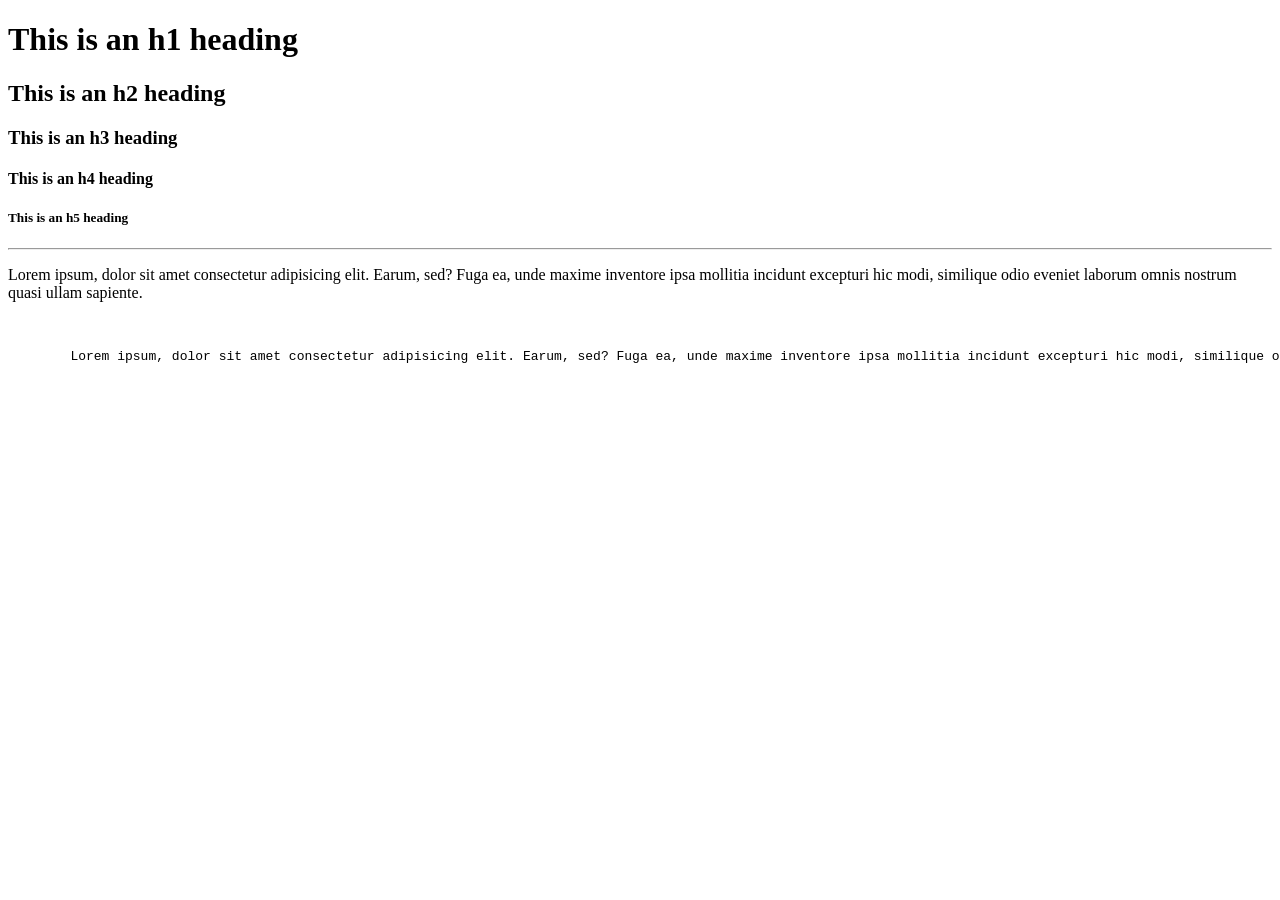
<file: HTML&CSSFullCourse/index.html>
<!DOCTYPE html>

<html>

<head>
    <title>My first website</title>
</head>

<body>
    <h1>This is an h1 heading</h1>
    <h2>This is an h2 heading</h2>
    <h3>This is an h3 heading</h3>
    <h4>This is an h4 heading</h4>
    <h5>This is an h5 heading</h5>

    <hr>

    <p>
        Lorem ipsum, dolor sit amet consectetur adipisicing elit. Earum, sed? Fuga ea, unde maxime inventore ipsa
        mollitia incidunt excepturi hic modi, similique odio eveniet laborum omnis nostrum quasi ullam sapiente.
    </p>

    <br>

    <pre>
        Lorem ipsum, dolor sit amet consectetur adipisicing elit. Earum, sed? Fuga ea, unde maxime inventore ipsa mollitia incidunt excepturi hic modi, similique odio eveniet laborum omnis nostrum quasi ullam sapiente.
    </pre>

    <!-- This is a comment -->
    <!-- Use shift + alt + f to clean the code -->
</body>

</html>
</file>
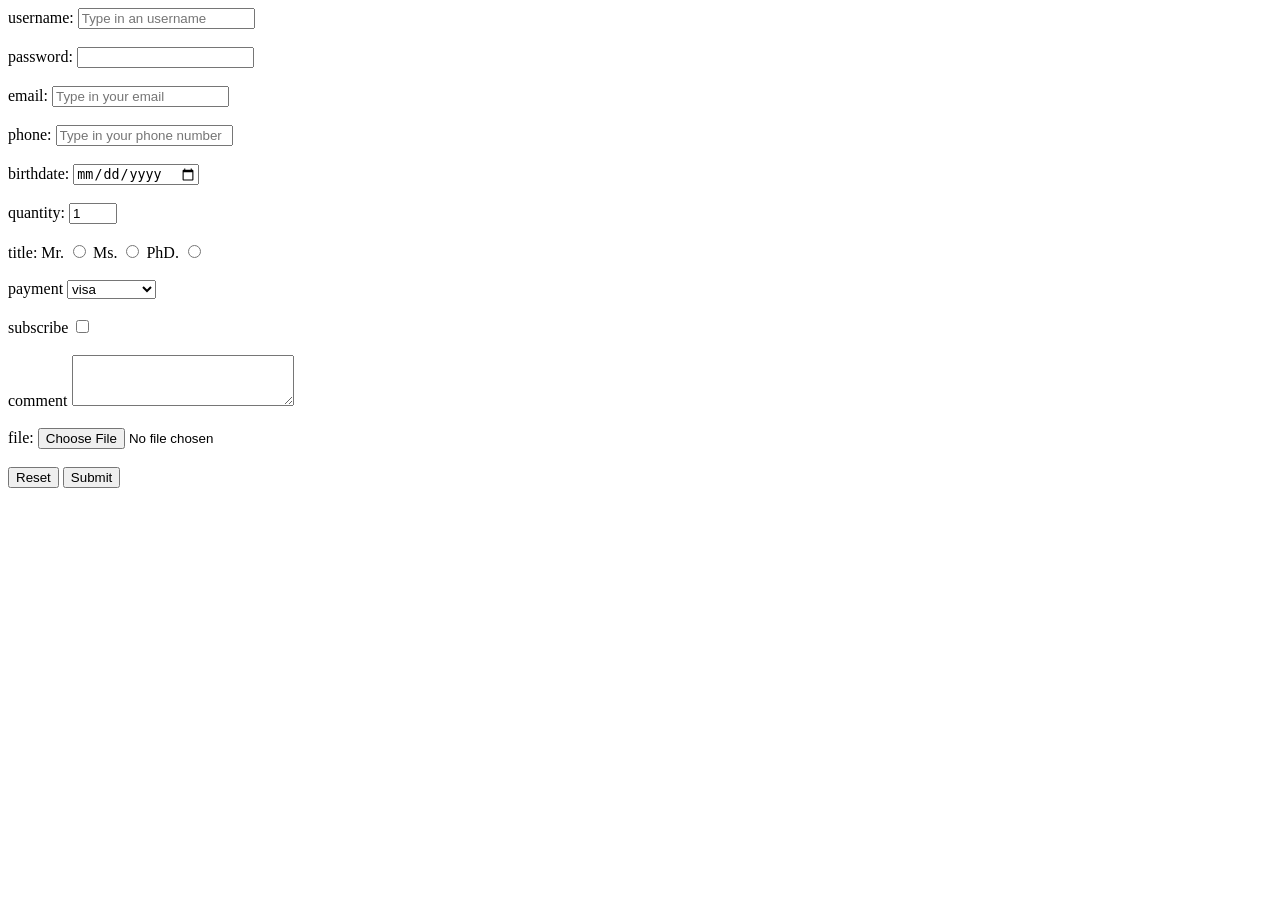
<file: HTML&CSSFullCourse/index10.html>
<!DOCTYPE html>
<html lang="en">

<head>
    <meta charset="UTF-8">
    <meta http-equiv="X-UA-Compatible" content="IE=edge">
    <meta name="viewport" content="width=device-width, initial-scale=1.0">
    <link rel="icon" type="image/png" href="Images/favicon.png">
    <title>My tenth website</title>
</head>

<body>

    <form action="index.php" method="POST" enctype="multipart/form-data">

        <label for="username">username:</label>
        <input type="text" id="username" placeholder="Type in an username" minlength="6" maxlength="10" required>
        <br>
        <br>
        <label for="password">password:</label>
        <input type="password" id="password" minlength="6" maxlength="10" required>
        <br>
        <br>
        <label for="email">email:</label>
        <input type="email" id="email" placeholder="Type in your email" required>
        <br>
        <br>
        <label for="phone">phone:</label>
        <input type="tel" id="phone" placeholder="Type in your phone number" pattern="[0-9]{3}-[0-9]{3}-[0-9]{3}">
        <br>
        <br>
        <label for="bday">birthdate:</label>
        <input type="date" id="bday">
        <br>
        <br>
        <label for="quantity">quantity:</label>
        <input type="number" id="quantity" min="0" max="99" value="1">
        <br>
        <br>
        <label for="title">title:</label>

        <label for="Mr.">Mr.</label>
        <input type="radio" id="Mr." value="Mr." name="title">

        <label for="Ms.">Ms.</label>
        <input type="radio" id="Ms." value="Ms." name="title">

        <label for="PhD.">PhD.</label>
        <input type="radio" id="PhD." value="PhD." name="title">
        <br>
        <br>
        <label for="payment">payment</label>
        <select id="payment">
            <option value="visa">visa</option>
            <option value="mastercard">mastercard</option>
            <option value="giftcard">giftcard</option>
        </select>
        <br>
        <br>
        <label for="subscribe">subscribe</label>
        <input type="checkbox" id="subscribe">
        <br>
        <br>
        <label for="comment">comment</label>
        <textarea id="comment" rows="3" cols="25"></textarea>
        <br>
        <br>
        <label for="file">file:</label>
        <input type="file" id="file" accept="image/png, image/jpeg">
        <br>
        <br>
        <input type="reset">
        <input type="submit">
    </form>

</body>

</html>
</file>
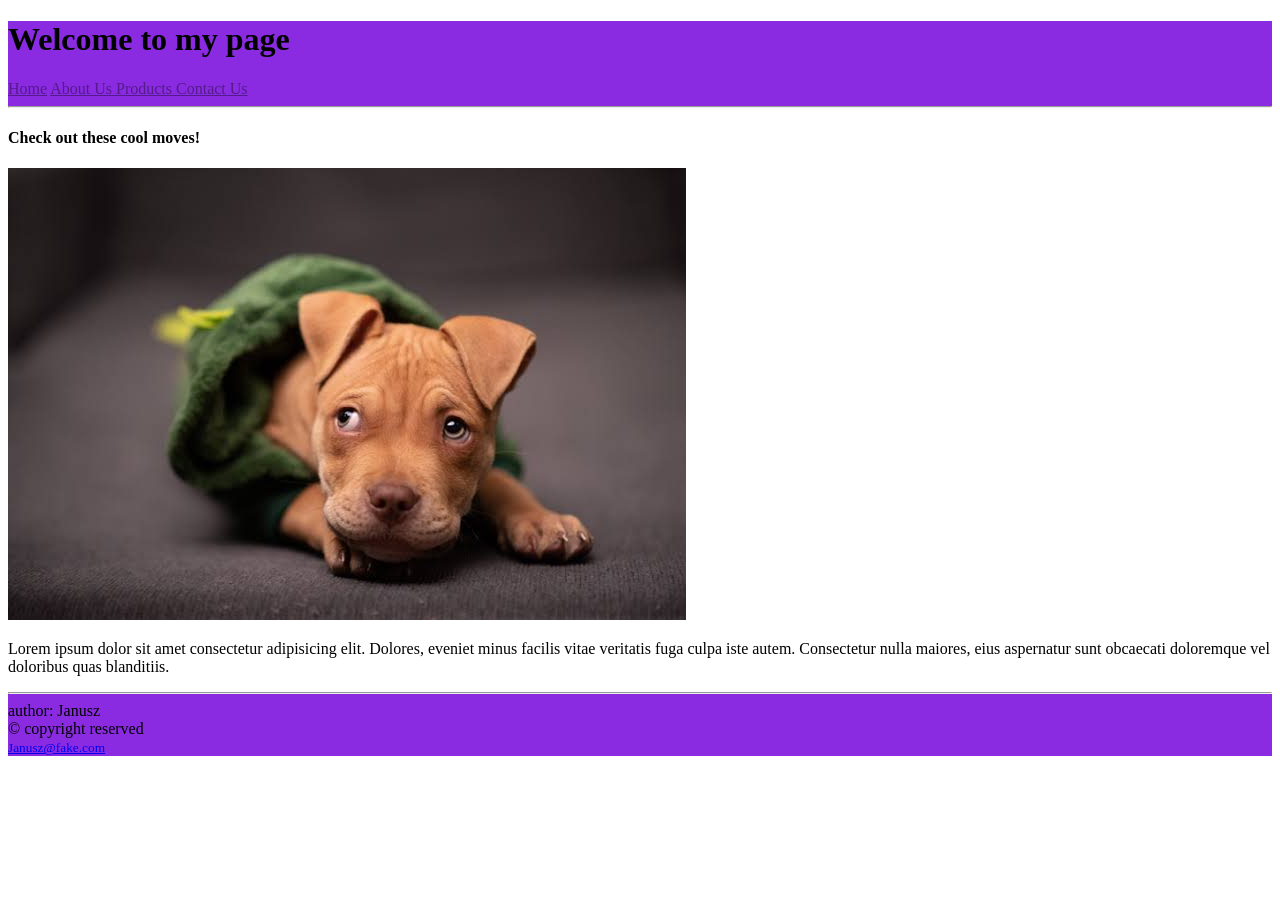
<file: HTML&CSSFullCourse/index11.html>
<!DOCTYPE html>
<html lang="en">

<head>
    <meta charset="UTF-8">
    <meta http-equiv="X-UA-Compatible" content="IE=edge">
    <meta name="viewport" content="width=device-width, initial-scale=1.0">
    <link rel="icon" type="image/png" href="Images/favicon.png">
    <title>My eleventh website</title>
</head>

<body>
    <header style="background-color: blueviolet;">
        <h1>Welcome to my page</h1>
        <a href="">Home</a>
        <a href="">About Us </a>
        <a href="">Products </a>
        <a href="">Contact Us</a>
        <hr>


    </header>

    <main>
        <h4>Check out these cool moves!</h4>
        <image src="Images/images1.jpg" alt="profile picture">
            <p>Lorem ipsum dolor sit amet consectetur adipisicing elit. Dolores, eveniet minus facilis vitae veritatis
                fuga culpa iste autem. Consectetur nulla maiores, eius aspernatur sunt obcaecati doloremque vel
                doloribus quas blanditiis.</p>
    </main>

    <footer style="background-color: blueviolet;">

        <hr>
        author: Janusz
        <br>
        &copy; copyright reserved
        <br>
        <small> <a href="mailto:Janusz@fake.com">Janusz@fake.com</a></small>

    </footer>


</body>

</html>
</file>
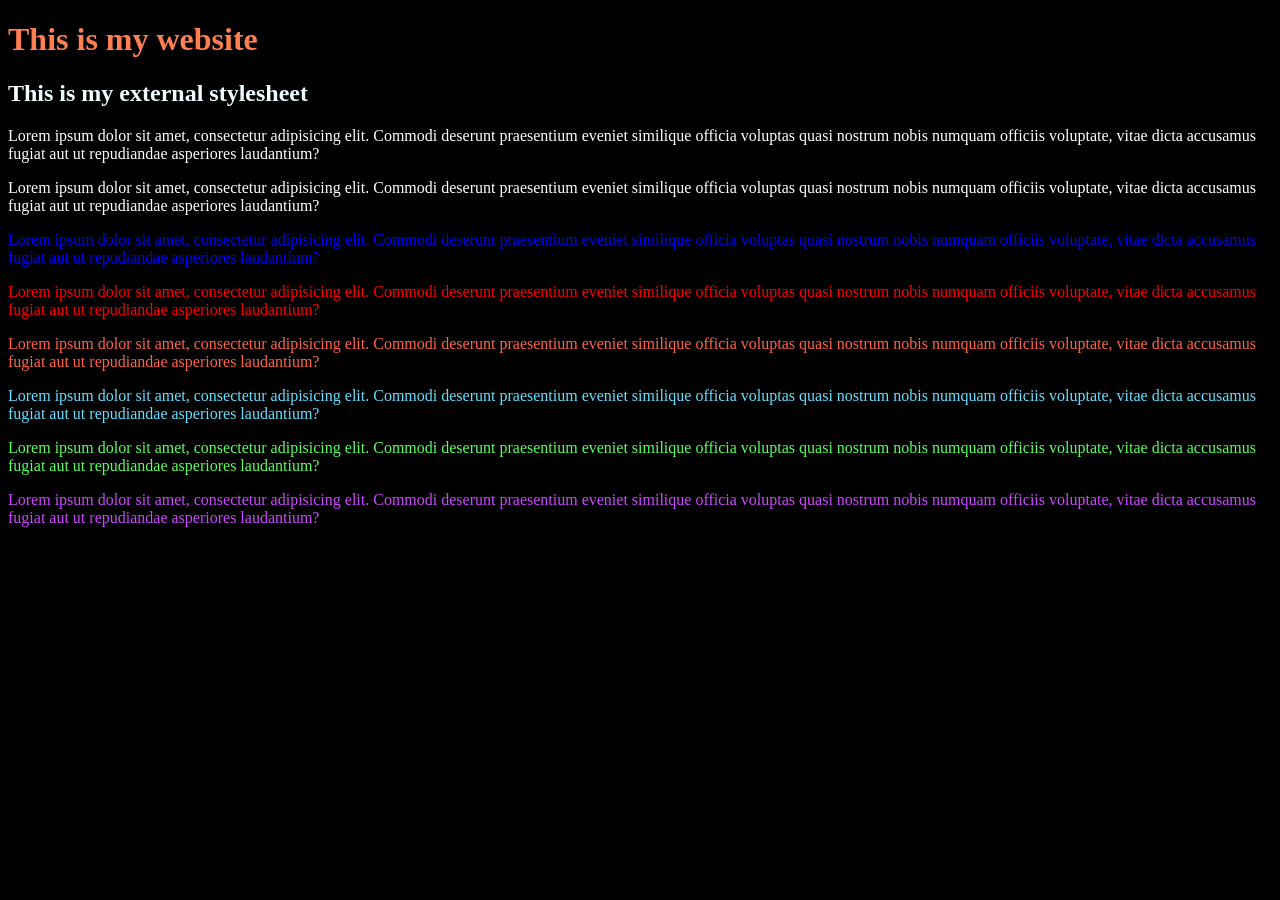
<file: HTML&CSSFullCourse/index12.html>
<!DOCTYPE html>
<html lang="en">

<head>
    <meta charset="UTF-8">
    <meta http-equiv="X-UA-Compatible" content="IE=edge">
    <meta name="viewport" content="width=device-width, initial-scale=1.0">
    <link rel="icon" type="image/png" href="Images/favicon.png">
    <title>My 12th website</title>
    <link rel="stylesheet" href="style12.css">

    <style>
        body {
            background-color: black;
        }

        h1 {
            color: coral;
        }
    </style>
</head>

<body>

    <!-- Inline, Internal, External -->
    <h1>This is my website</h1>

    <h2>This is my external stylesheet</h2>

    <p style="color: white;">Lorem ipsum dolor sit amet, consectetur adipisicing elit. Commodi deserunt praesentium
        eveniet similique officia
        voluptas quasi nostrum nobis numquam officiis voluptate, vitae dicta accusamus fugiat aut ut repudiandae
        asperiores laudantium?</p>

    <p style="color: white;">Lorem ipsum dolor sit amet, consectetur adipisicing elit. Commodi deserunt praesentium
        eveniet similique officia
        voluptas quasi nostrum nobis numquam officiis voluptate, vitae dicta accusamus fugiat aut ut repudiandae
        asperiores laudantium?</p>

    <p id="p3">Lorem ipsum dolor sit amet, consectetur adipisicing elit. Commodi deserunt praesentium
        eveniet similique officia
        voluptas quasi nostrum nobis numquam officiis voluptate, vitae dicta accusamus fugiat aut ut repudiandae
        asperiores laudantium?</p>

    <p id="p4" class="even">Lorem ipsum dolor sit amet, consectetur adipisicing elit. Commodi deserunt praesentium
        eveniet similique officia
        voluptas quasi nostrum nobis numquam officiis voluptate, vitae dicta accusamus fugiat aut ut repudiandae
        asperiores laudantium?</p>

    <p id="p5">Lorem ipsum dolor sit amet, consectetur adipisicing elit. Commodi deserunt praesentium
        eveniet similique officia
        voluptas quasi nostrum nobis numquam officiis voluptate, vitae dicta accusamus fugiat aut ut repudiandae
        asperiores laudantium?</p>

    <p id="p6">Lorem ipsum dolor sit amet, consectetur adipisicing elit. Commodi deserunt praesentium
        eveniet similique officia
        voluptas quasi nostrum nobis numquam officiis voluptate, vitae dicta accusamus fugiat aut ut repudiandae
        asperiores laudantium?</p>

    <p id="p7">Lorem ipsum dolor sit amet, consectetur adipisicing elit. Commodi deserunt praesentium
        eveniet similique officia
        voluptas quasi nostrum nobis numquam officiis voluptate, vitae dicta accusamus fugiat aut ut repudiandae
        asperiores laudantium?</p>

    <p id="p8">Lorem ipsum dolor sit amet, consectetur adipisicing elit. Commodi deserunt praesentium
        eveniet similique officia
        voluptas quasi nostrum nobis numquam officiis voluptate, vitae dicta accusamus fugiat aut ut repudiandae
        asperiores laudantium?</p>

</body>

</html>
</file>
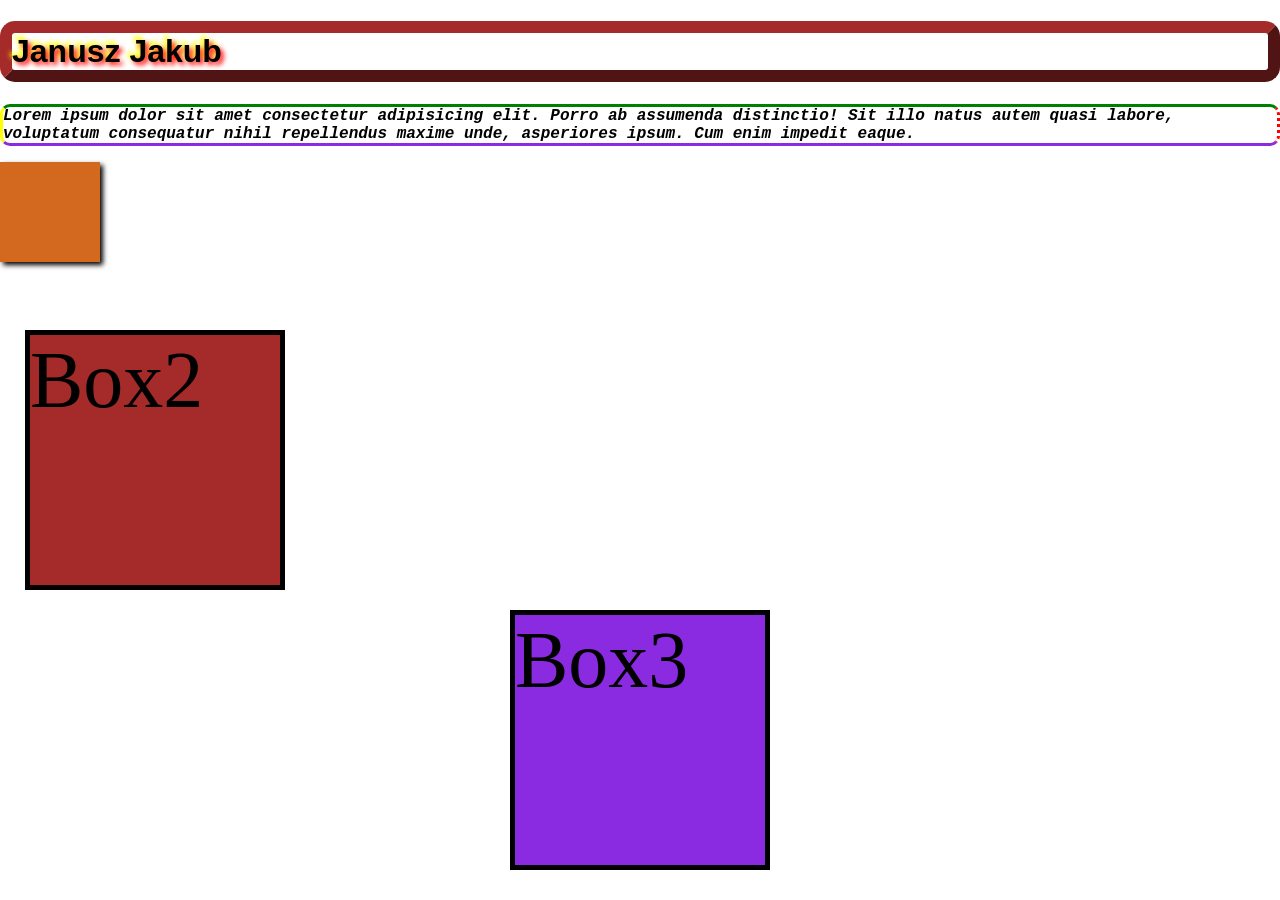
<file: HTML&CSSFullCourse/index13.html>
<!DOCTYPE html>
<html lang="en">

<head>
    <meta charset="UTF-8">
    <meta http-equiv="X-UA-Compatible" content="IE=edge">
    <meta name="viewport" content="width=device-width, initial-scale=1.0">
    <title>My 13th website</title>
    <link rel="stylesheet" href="style13.css">
</head>

<body>

    <!-- Margins = space around an element -->
    <!-- Float = allows other elements to flow around it -->

    <h1>Janusz Jakub</h1>
    <p>Lorem ipsum dolor sit amet consectetur adipisicing elit. Porro ab assumenda distinctio! Sit illo natus autem
        quasi labore, voluptatum consequatur nihil repellendus maxime unde, asperiores ipsum. Cum enim impedit eaque.
    </p>

    <div id="box1"></div>
    <br>
    <div class="box" id="box2">Box2</div>
    <div class="box" id="box3">Box3</div>
</body>

</html>
</file>
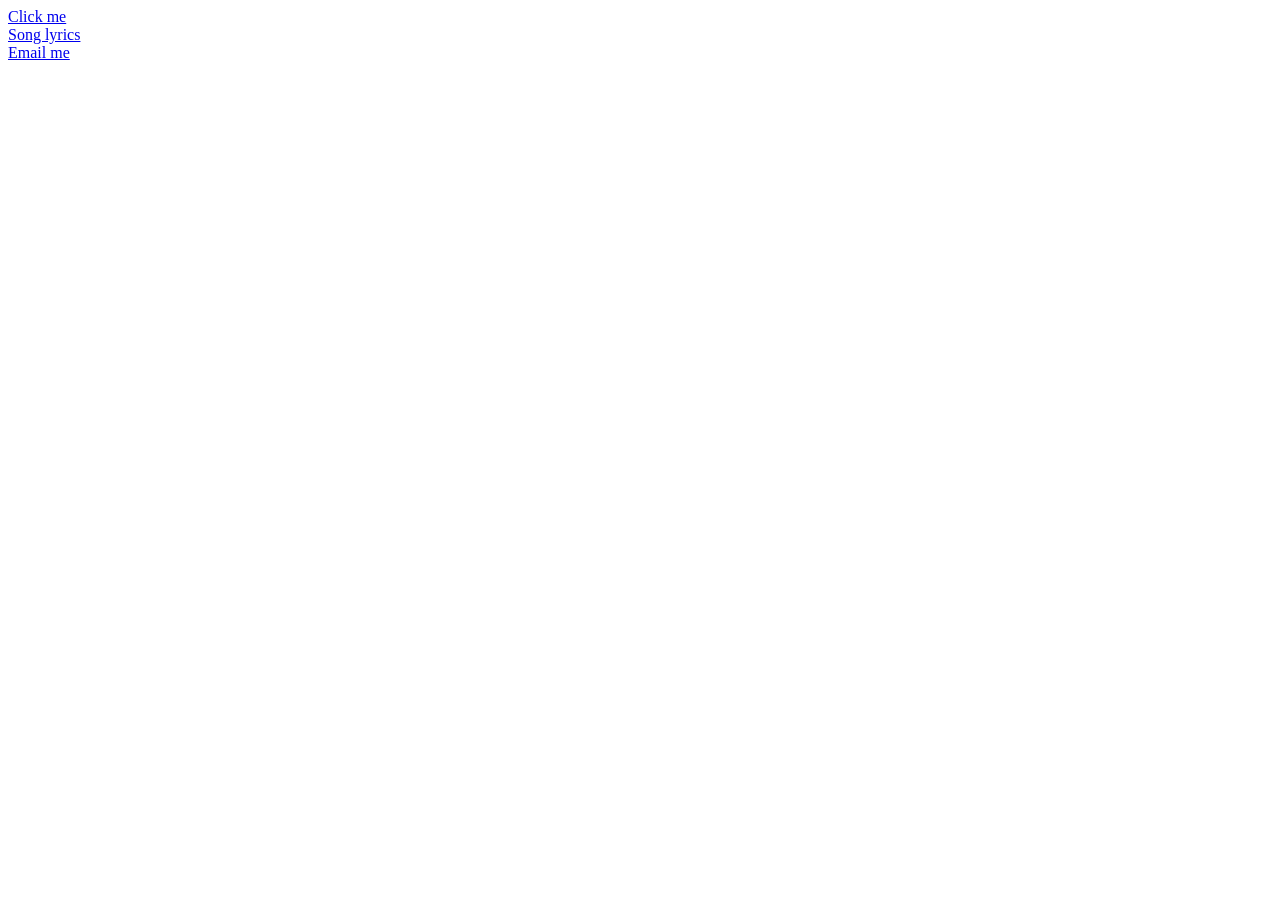
<file: HTML&CSSFullCourse/index2.html>
<!DOCTYPE html>
<html>

<head>
    <title>My Second website</title>
</head>

<body>

    <a href="https://www.google.com" target="_blank" title="Goes to google">
        Click me
    </a>

    <br>

    <a href="lyrics.html" title="Goes to lyrics page">
        Song lyrics
    </a>

    <br>

    <a href="mailto:test@fake.com">
        Email me
    </a>

</body>

</html>
</file>
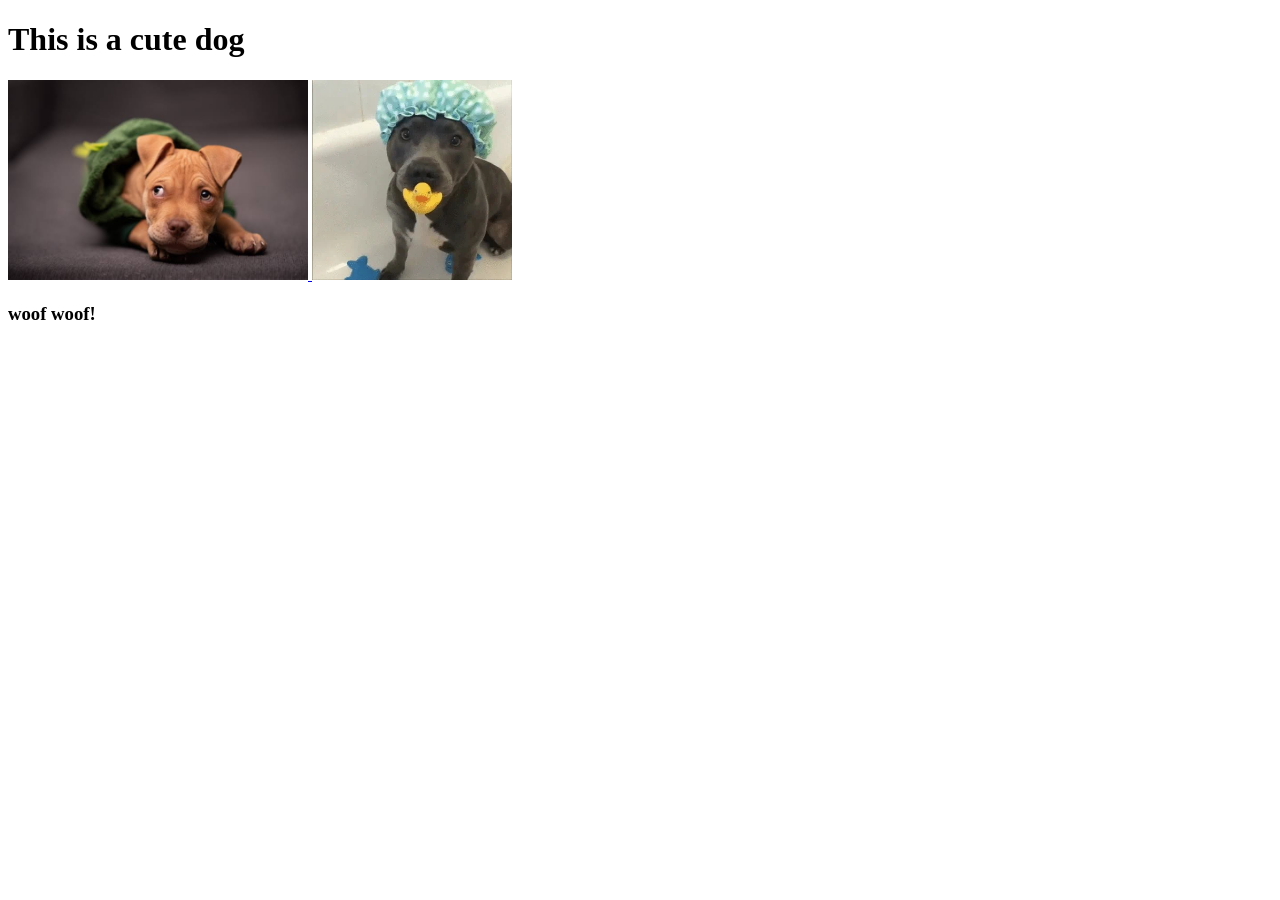
<file: HTML&CSSFullCourse/index3.html>
<!DOCTYPE html>
<html>

<head>
    <title>My third website</title>
</head>

<body>

    <h1>This is a cute dog</h1>

    <a href="https://en.wikipedia.org/wiki/Dog">
        <img src="Images/images1.jpg" height="200" width="300" alt="This is a picture of a dog">
    </a>

    <img src="Images/gif1.webp" height="200" alt="pitbull gif">

    <h3>woof woof!</h3>

</body>

</html>
</file>
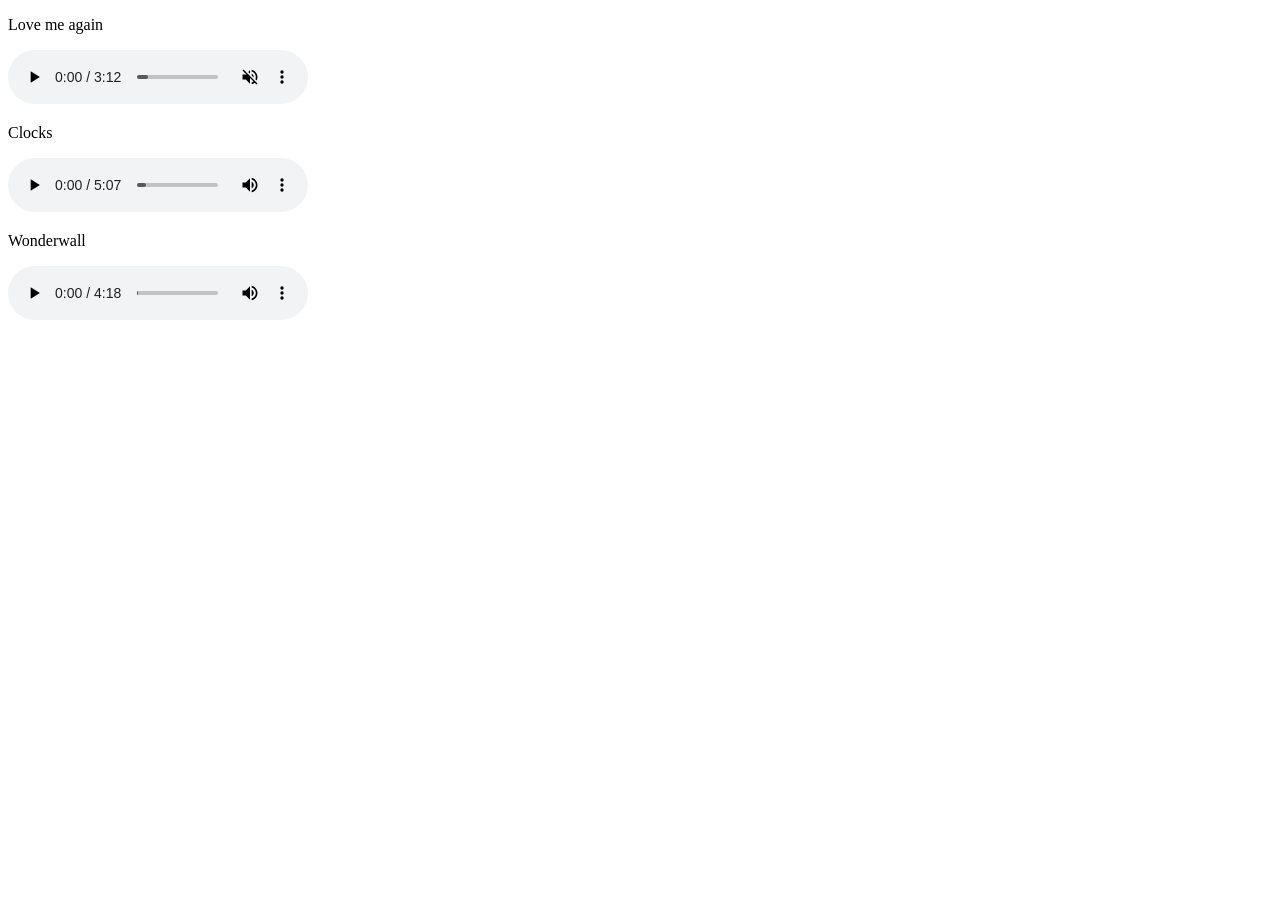
<file: HTML&CSSFullCourse/index4.html>
<!DOCTYPE html>
<html lang="en">

<head>
    <meta charset="UTF-8">
    <meta http-equiv="X-UA-Compatible" content="IE=edge">
    <meta name="viewport" content="width=device-width, initial-scale=1.0">
    <title>My fourth website</title>
</head>

<body>
    <p>Love me again</p>
    <audio controls autoplay muted loop>
        <source src="Audio/John_Newman_-_Love_Me_Again_(mp3.pm).mp3" type="audio/mpeg">
        <source src="Audio/John_Newman_-_Love_Me_Again_(mp3.pm).wav" type="audio/wav">
    </audio>

    <p>Clocks</p>
    <audio controls>
        <source src="Audio/Cold_Play_-_Clock_s_(mp3.pm).mp3">
    </audio>

    <p>Wonderwall</p>
    <audio controls>
        <source src="Audio/Oasis_-_Wonderwall_Remastered_(mp3.pm).mp3">
    </audio>
</body>

</html>
</file>
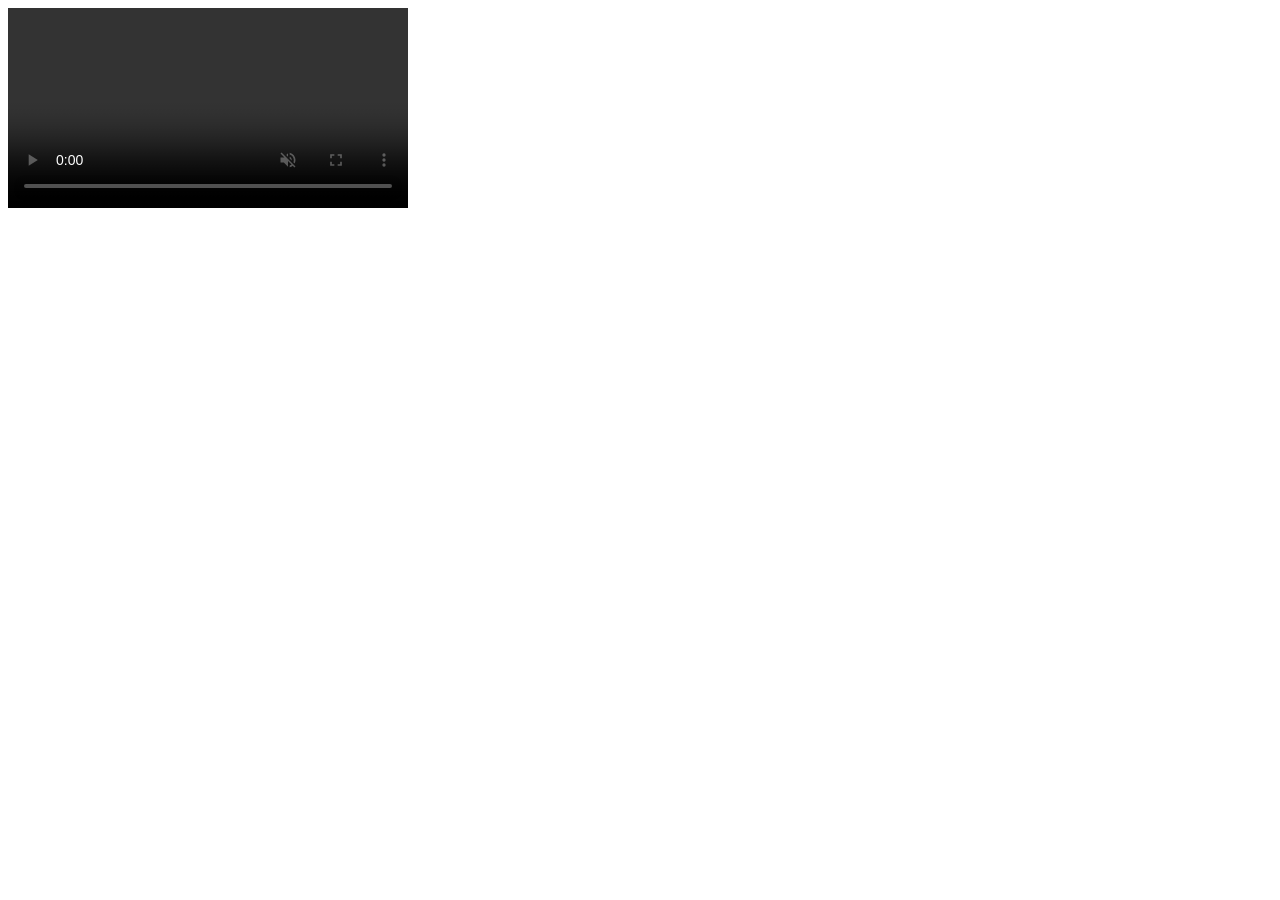
<file: HTML&CSSFullCourse/index5.html>
<!DOCTYPE html>
<html lang="en">

<head>
    <meta charset="UTF-8">
    <meta http-equiv="X-UA-Compatible" content="IE=edge">
    <meta name="viewport" content="width=device-width, initial-scale=1.0">
    <link rel="icon" type="image/png" href="Images/favicon.png">
    <title>My fifth website</title>
</head>

<body>
    <a target="_blank" href="https://eyes.nasa.gov/apps/earth/#/satellites/cygnss-1">
        <video width="400px" controls autoplay muted loop>
            <source src="Video/file_example_MP4_480_1_5MG.mp4" type="video/mp4">
        </video>
    </a>
</body>

</html>
</file>
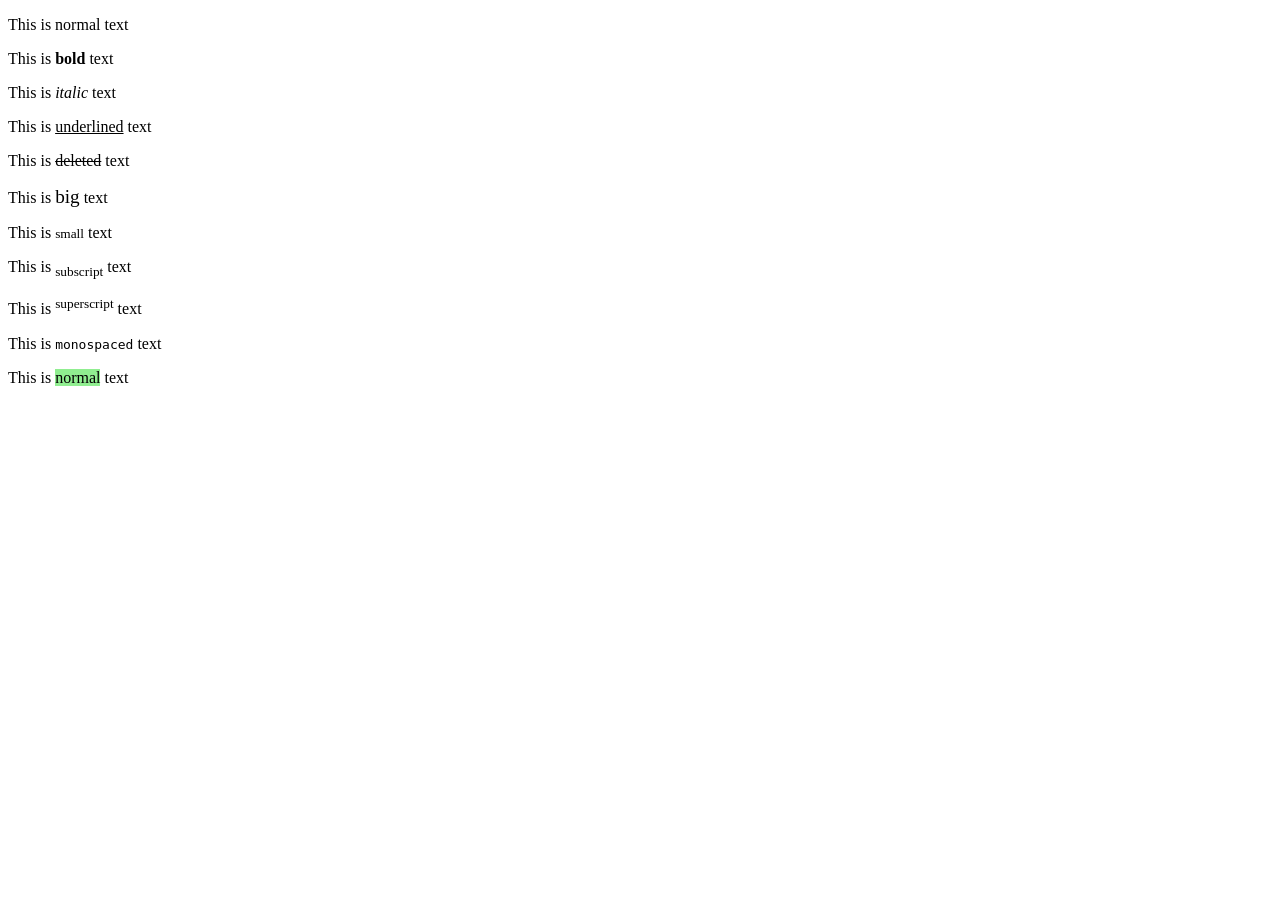
<file: HTML&CSSFullCourse/index6.html>
<!DOCTYPE html>
<html lang="en">

<head>
    <meta charset="UTF-8">
    <meta http-equiv="X-UA-Compatible" content="IE=edge">
    <meta name="viewport" content="width=device-width, initial-scale=1.0">
    <link rel="icon" type="image/png" href="Images/favicon.png">
    <title>My sixth website</title>
</head>

<body>
    <p>This is normal text</p>
    <p>This is <b>bold</b> text</p>
    <p>This is <i>italic</i> text</p>
    <p>This is <u>underlined</u> text</p>
    <p>This is <del>deleted</del> text</p>
    <p>This is <big>big</big> text</p>
    <p>This is <small>small</small> text</p>
    <p>This is <sub>subscript</sub> text</p>
    <p>This is <sup>superscript</sup> text</p>
    <p>This is <tt>monospaced</tt> text</p>
    <p>This is <mark style="background-color: lightgreen;">normal</mark> text</p>
</body>

</html>
</file>
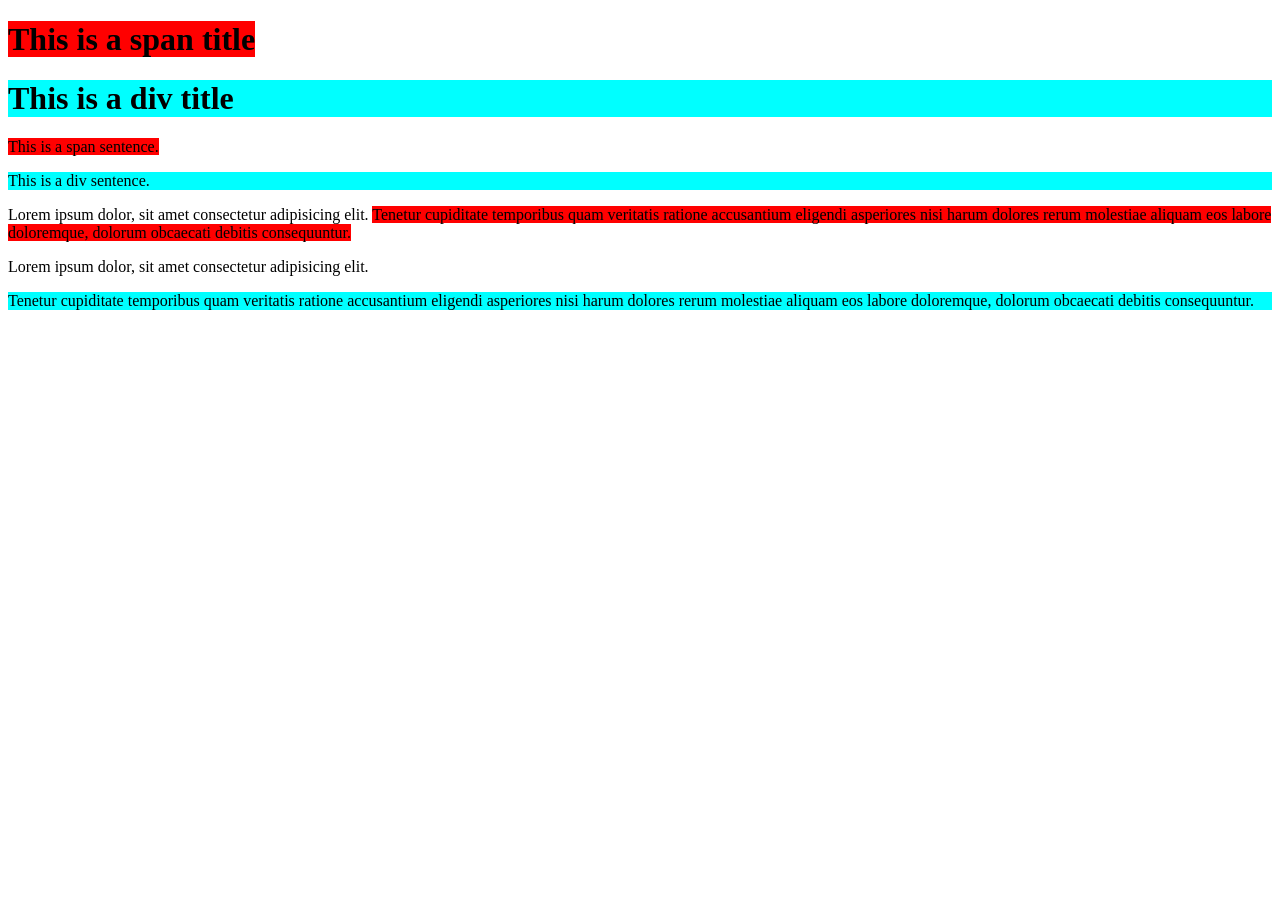
<file: HTML&CSSFullCourse/index7.html>
<!DOCTYPE html>
<html lang="en">

<head>
    <meta charset="UTF-8">
    <meta http-equiv="X-UA-Compatible" content="IE=edge">
    <meta name="viewport" content="width=device-width, initial-scale=1.0">
    <link rel="icon" type="image/png" href="Images/favicon.png">
    <title>My seventh website</title>
</head>

<body>
    <!-- GROUP TOGETHER HTML -->
    <!-- <span> inline container to group elements for styling purposes -->
    <!-- <div> block container to group elements for styling purposes -->

    <h1><span style="background-color: red;">This is a span title</span></h1>
    <h1>
        <div style="background-color: cyan;">This is a div title<div>
    </h1>

    <p><span style="background-color: red;">This is a span sentence.</span></p>
    <p>
    <div style="background-color: cyan;">This is a div sentence.</div>
    </p>

    <p>Lorem ipsum dolor, sit amet consectetur adipisicing elit. <span style="background-color: red;">Tenetur cupiditate
            temporibus quam veritatis ratione accusantium eligendi asperiores nisi harum dolores rerum molestiae aliquam
            eos labore doloremque, dolorum obcaecati debitis consequuntur.</span></p>
    <p>Lorem ipsum dolor, sit amet consectetur adipisicing elit.
    <div style="background-color: cyan;">Tenetur cupiditate temporibus quam veritatis ratione accusantium eligendi
        asperiores nisi harum dolores rerum molestiae aliquam eos labore doloremque, dolorum obcaecati debitis
        consequuntur.</div>
    </p>

</body>

</html>
</file>
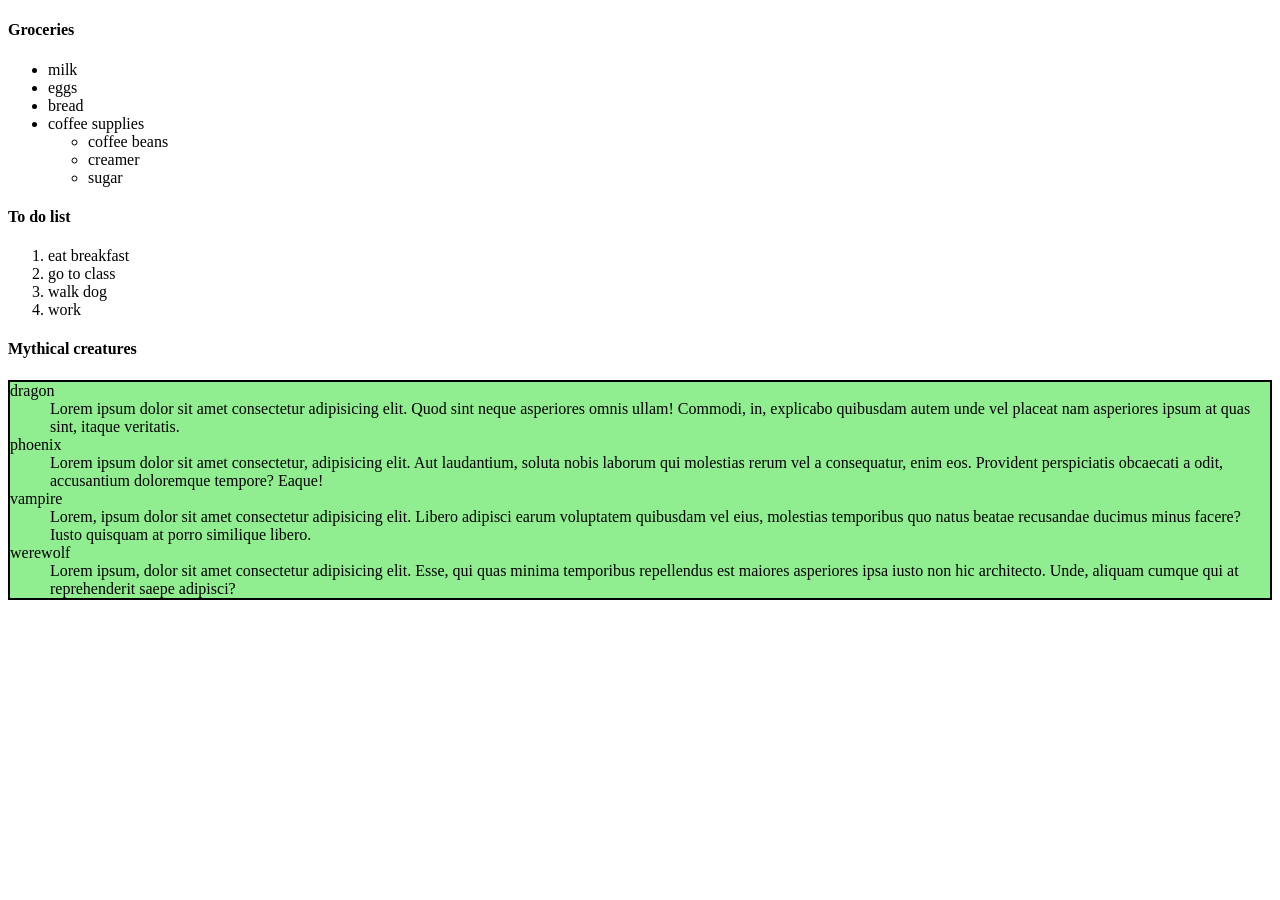
<file: HTML&CSSFullCourse/index8.html>
<!DOCTYPE html>
<html lang="en">

<head>
    <meta charset="UTF-8">
    <meta http-equiv="X-UA-Compatible" content="IE=edge">
    <meta name="viewport" content="width=device-width, initial-scale=1.0">
    <link rel="icon" type="image/png" href="Images/favicon.png">
    <title>My eighth website</title>
</head>

<body>
    <!-- Unordered List -->
    <h4>Groceries</h4>
    <ul>
        <li>milk</li>
        <li>eggs</li>
        <li>bread</li>
        <li>coffee supplies</li>
        <ul>
            <li>coffee beans</li>
            <li>creamer</li>
            <li>sugar</li>
        </ul>
    </ul>
    <!-- Ordered List -->
    <h4>To do list</h4>
    <ol>
        <li>eat breakfast</li>
        <li>go to class</li>
        <li>walk dog</li>
        <li>work</li>
    </ol>
    <!-- Description List -->
    <h4>Mythical creatures</h4>
    <dl style="background-color: lightgreen; border: 2px solid;">
        <dt>dragon</dt>
        <dd>Lorem ipsum dolor sit amet consectetur adipisicing elit. Quod sint neque asperiores omnis ullam! Commodi,
            in, explicabo quibusdam autem unde vel placeat nam asperiores ipsum at quas sint, itaque veritatis.</dd>
        <dt>phoenix</dt>
        <dd>Lorem ipsum dolor sit amet consectetur, adipisicing elit. Aut laudantium, soluta nobis laborum qui molestias
            rerum vel a consequatur, enim eos. Provident perspiciatis obcaecati a odit, accusantium doloremque tempore?
            Eaque!</dd>
        <dt>vampire</dt>
        <dd>Lorem, ipsum dolor sit amet consectetur adipisicing elit. Libero adipisci earum voluptatem quibusdam vel
            eius, molestias temporibus quo natus beatae recusandae ducimus minus facere? Iusto quisquam at porro
            similique libero.</dd>
        <dt>werewolf</dt>
        <dd>Lorem ipsum, dolor sit amet consectetur adipisicing elit. Esse, qui quas minima temporibus repellendus est
            maiores asperiores ipsa iusto non hic architecto. Unde, aliquam cumque qui at reprehenderit saepe adipisci?
        </dd>
    </dl>
</body>

</html>
</file>
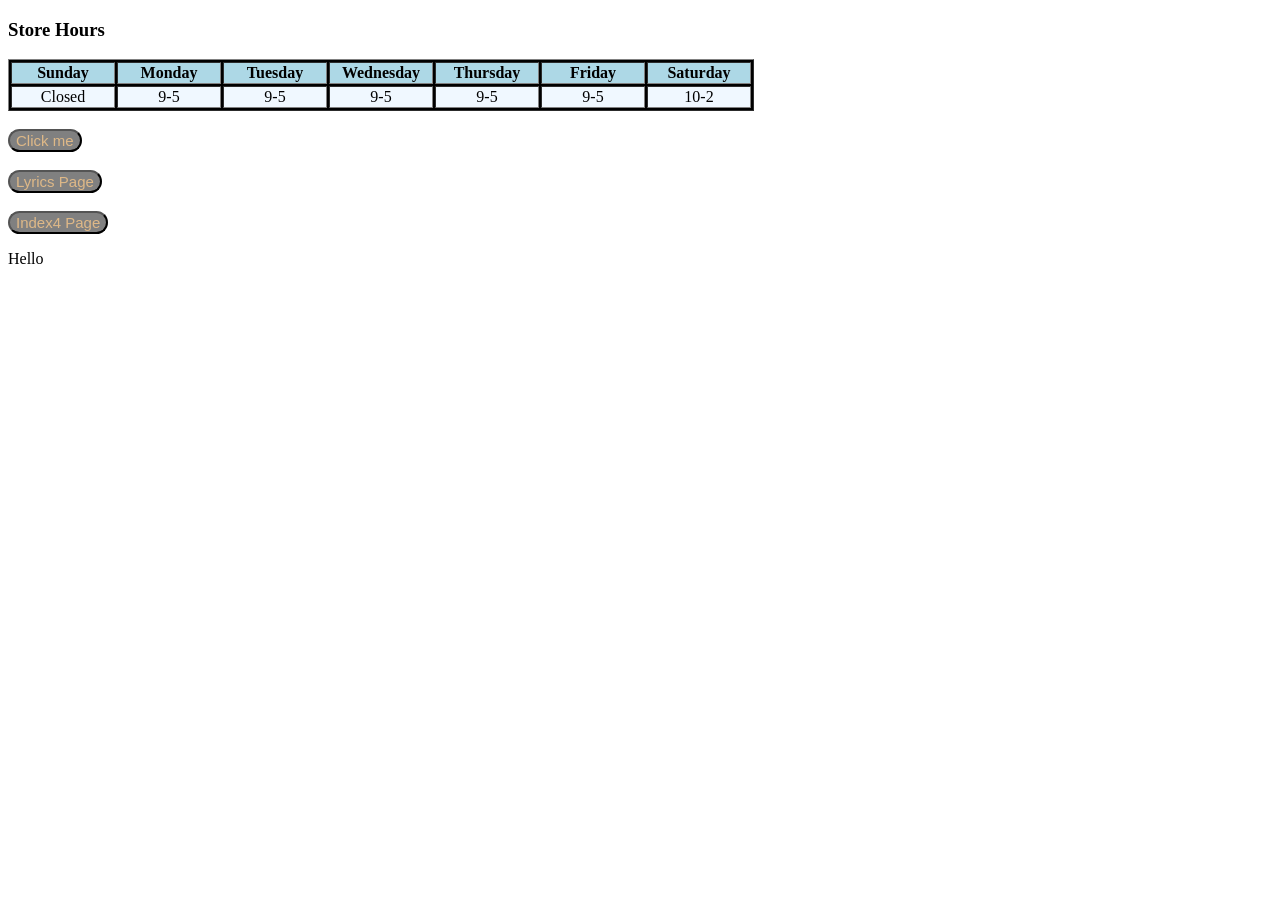
<file: HTML&CSSFullCourse/index9.html>
<!DOCTYPE html>
<html lang="en">

<head>
    <meta charset="UTF-8">
    <meta http-equiv="X-UA-Compatible" content="IE=edge">
    <meta name="viewport" content="width=device-width, initial-scale=1.0">
    <link rel="icon" type="image/png" href="Images/favicon.png">
    <title>My ninth website</title>
</head>

<body>

    <h3>Store Hours</h3>
    <table border="1" style="background-color: black;">
        <tr align="center" style="background-color: lightblue;">
            <th width="100">Sunday</th>
            <th width="100">Monday</th>
            <th width="100">Tuesday</th>
            <th width="100">Wednesday</th>
            <th width="100">Thursday</th>
            <th width="100">Friday</th>
            <th width="100">Saturday</th>
        </tr>
        <tr align="center" style="background-color: aliceblue;">
            <td>Closed</td>
            <td>9-5</td>
            <td>9-5</td>
            <td>9-5</td>
            <td>9-5</td>
            <td>9-5</td>
            <td>10-2</td>
        </tr>
    </table>
    <br>
    <a target="_blank" href="https://www.twitch.tv/h2p_gucio">
        <button style="font-size: 15px; background-color: grey; color: burlywood; border-radius: 25px;">Click
            me</button>
    </a>

    <br>
    <br>
    <a target="_blank" href="lyrics.html">
        <button style=" font-size: 15px; background-color: grey; color: burlywood; border-radius: 25px;">Lyrics
            Page</button>
    </a>
    <br>
    <br>
    <button onclick="doSomething()"
        style=" font-size: 15px; background-color: grey; color: burlywood; border-radius: 25px;">Index4
        Page</button>

    <p id="greeting">Hello</p>

    <script>
        function doSomething() {
            document.getElementById("greeting").innerHTML = "Goodbye";
        }
    </script>
</body>

</html>
</file>
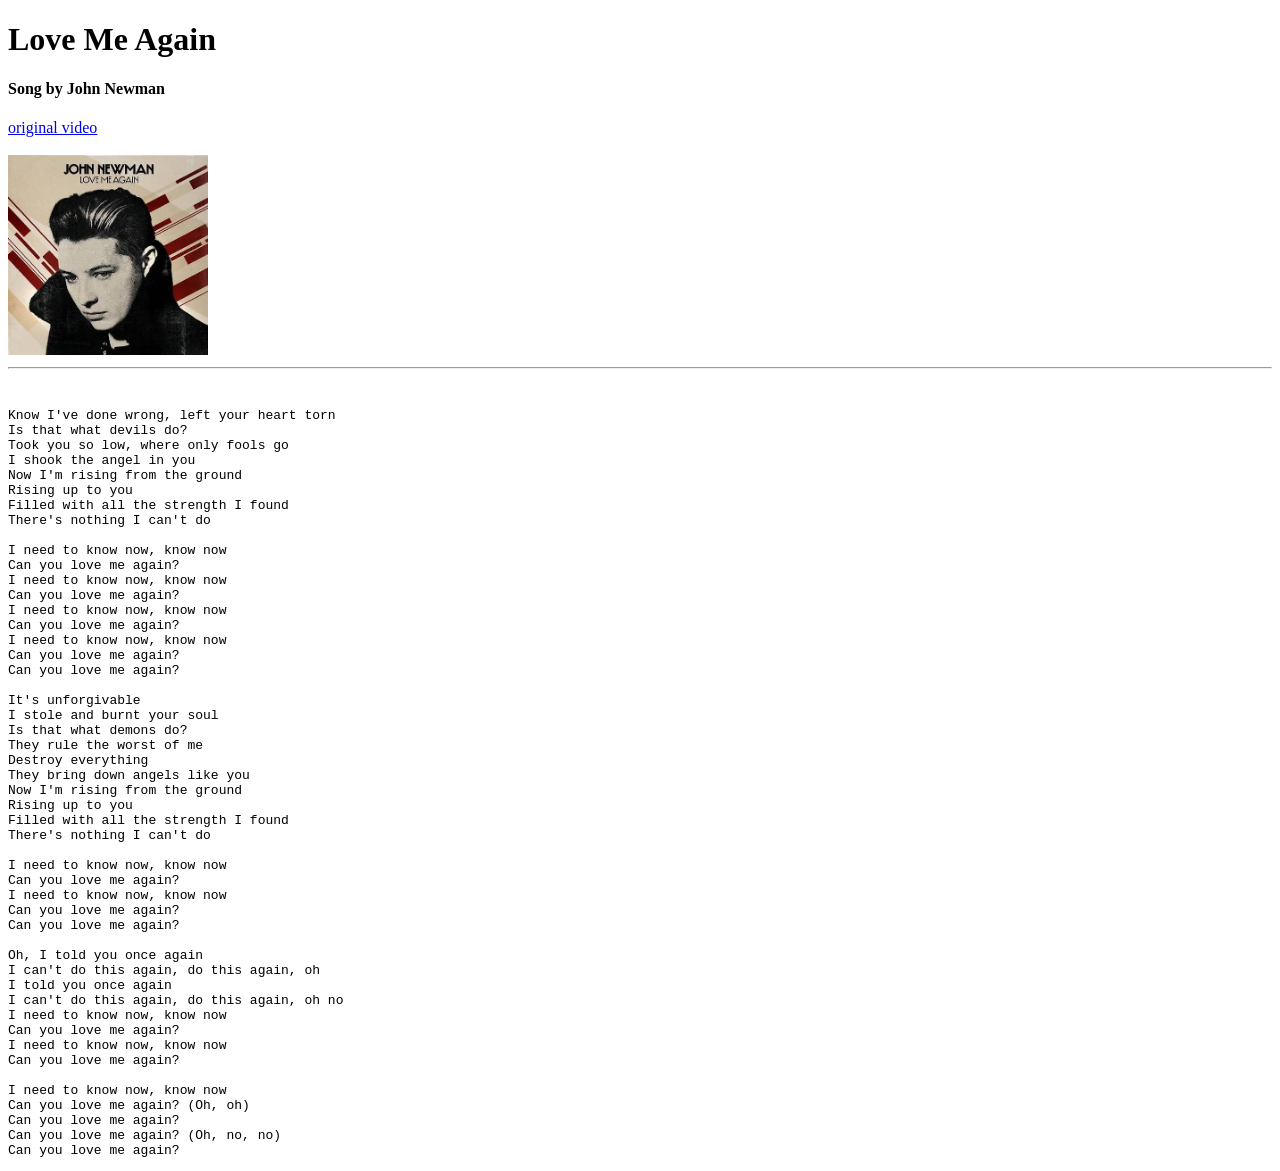
<file: HTML&CSSFullCourse/lyrics.html>
<!DOCTYPE html>
<html>

<head>
    <title>My song lyrics </title>
</head>

<body>
    <h1>Love Me Again</h1>
    <h4>Song by John Newman</h4>
    <a href="https://www.youtube.com/watch?v=CfihYWRWRTQ&pp=ygUNbG92ZSBtZSBhZ2Fpbg%3D%3D">
        original video
    </a>
    <br>
    <br>
    <a href="https://www.youtube.com/watch?v=CfihYWRWRTQ&pp=ygUNbG92ZSBtZSBhZ2Fpbg%3D%3D">
        <img src="Images/images2.jpg" height="200" alt="album art cover">
    </a>
    <hr>
    <br>

    <pre>
Know I've done wrong, left your heart torn
Is that what devils do?
Took you so low, where only fools go
I shook the angel in you
Now I'm rising from the ground
Rising up to you
Filled with all the strength I found
There's nothing I can't do

I need to know now, know now
Can you love me again?
I need to know now, know now
Can you love me again?
I need to know now, know now
Can you love me again?
I need to know now, know now
Can you love me again?
Can you love me again?

It's unforgivable
I stole and burnt your soul
Is that what demons do?
They rule the worst of me
Destroy everything
They bring down angels like you
Now I'm rising from the ground
Rising up to you
Filled with all the strength I found
There's nothing I can't do

I need to know now, know now
Can you love me again?
I need to know now, know now
Can you love me again?
Can you love me again?

Oh, I told you once again
I can't do this again, do this again, oh
I told you once again
I can't do this again, do this again, oh no
I need to know now, know now
Can you love me again?
I need to know now, know now
Can you love me again?

I need to know now, know now
Can you love me again? (Oh, oh)
Can you love me again?
Can you love me again? (Oh, no, no)
Can you love me again?
</pre>
</body>

</html>
</file>
<file: HTML&CSSFullCourse/style12.css>
h2 {
    color: azure;
}

#p3 {
    color: blue;
}

#p5 {
    color: tomato;
}

#p6 {
    color: rgb(102, 222, 255)
}

#p7 {
    color: #59ff5f;
}

#p8 {
    color: hsl(283, 100%, 64%);
}

.even {
    color: red;
}
</file>
<file: HTML&CSSFullCourse/style13.css>
h1 {
    font-family: verdana, arial;
    border-style: outset;
    border-width: 12px;
    border-color: brown;
    border-radius: 15px;
    text-shadow: 3px 3px 5px red, -3px -3px 5px yellow;
}

p {
    font-family: "lucida console", 'Courier New', Courier, monospace;
    font-size: 16px;
    font-weight: bold;
    font-style: italic;
    border-bottom: 3px solid blueviolet;
    border-top: 3px solid green;
    border-left: 3px solid yellow;
    border-right: 3px dotted red;
    border-radius: 10px;
}

#box1 {
    width: 100px;
    height: 100px;
    background-color: chocolate;
    box-shadow: 3px 3px 5px;
}

body {
    margin: 0px;
}

.box {
    border: 5px solid;
    font-size: 5em;
    width: 250px;
    height: 250px;
}

#box2 {
    background-color: brown;
    margin-top: 50px;
    margin-bottom: 20px;
    margin-left: 25px;
}

#box3 {
    background-color: blueviolet;
    margin: auto;
}
</file>
